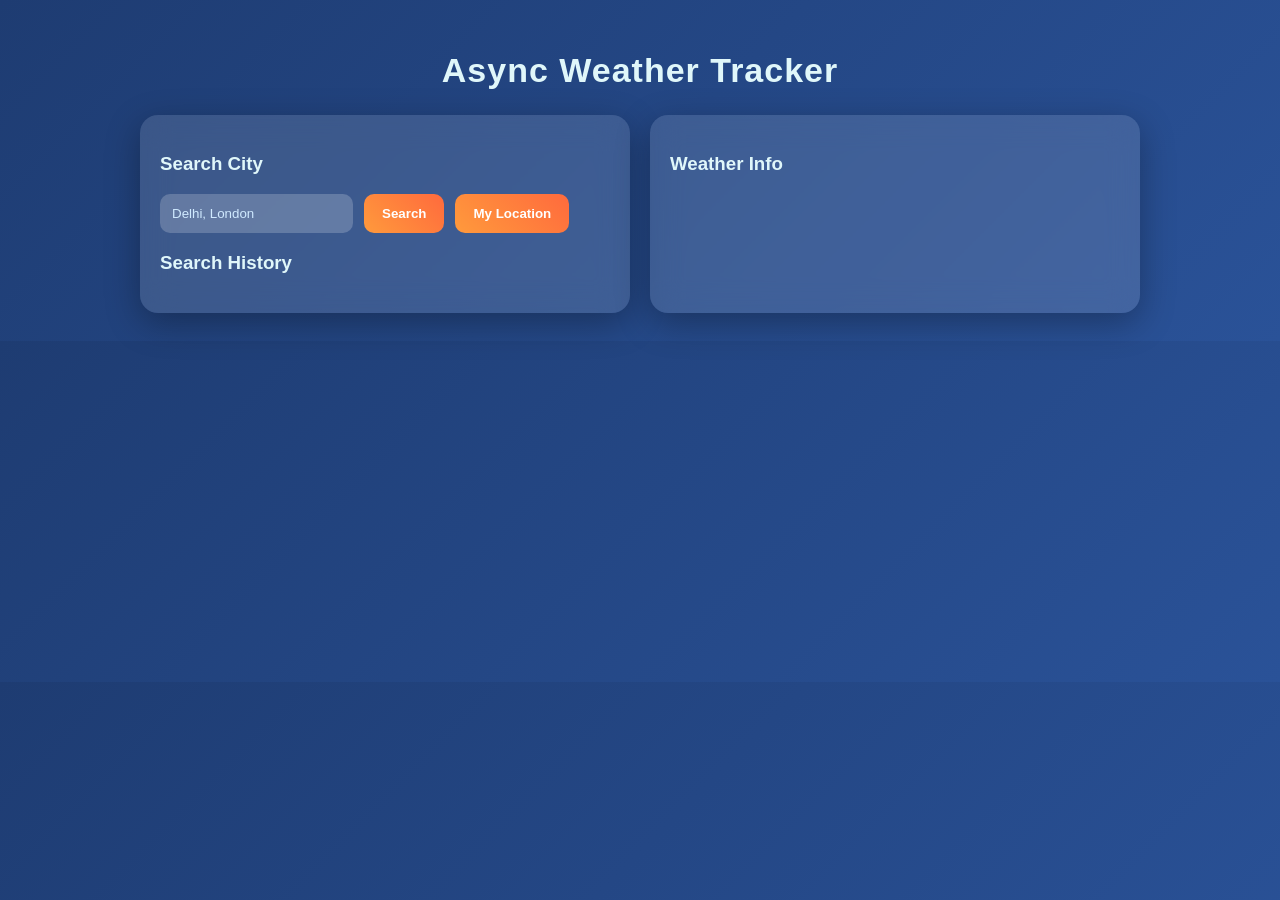
<file: index.html>
﻿<!DOCTYPE html>
<html lang="en">
<head>
    <meta charset="UTF-8">
    <meta name="viewport" content="width=device-width, initial-scale=1.0">
    <title>Async Weather Tracker</title>
    <link rel="stylesheet" href="style.css">
</head>
<body>
    <div class="container">
        <h1>Async Weather Tracker</h1>

        <div class="parent-card">
            <div class="card">
                <h3>Search City</h3>
                <div class="input-group">
                    <input id="cityInput" placeholder="Delhi, London">
                    <button id="searchBtn">Search</button>
                    <button id="locationBtn">My Location</button>
                </div>

                <h3>Search History</h3>
                <div class="history" id="history"></div>
            </div>

            <div class="card">
                <h3>Weather Info</h3>
                <div id="weather"></div>
            </div>
        </div>
    </div>

    <script src="script.js"></script>
</body>
</html>
</file>
<file: style.css>
body {
    font-family: 'Segoe UI', sans-serif;
    background: linear-gradient(135deg, #1E3C72, #2A5298);
    padding: 20px;
    color: #E0F7FA;
}

/* TITLE */
h1 {
    text-align: center;
    margin-bottom: 25px;
    font-size: 34px;
    letter-spacing: 1px;
}

/* CARDS */
.parent-card {
    display: flex;
    gap: 20px;
    max-width: 1000px;
    margin: 0 auto;
}

.card {
    background: rgba(255, 255, 255, 0.12);
    backdrop-filter: blur(15px);
    border-radius: 18px;
    padding: 20px;
    width: 100%;
    box-shadow: 0 10px 35px rgba(0,0,0,0.3);
    transition: 0.3s;
}

.card:hover {
    transform: translateY(-5px);
}

/* INPUT */
input {
    padding: 12px;
    border-radius: 10px;
    border: none;
    outline: none;
    background: rgba(255,255,255,0.2);
    color: white;
}

input::placeholder {
    color: #d0eaff;
}

/* BUTTON */
button {
    background: linear-gradient(45deg, #FF9A3C, #FF6A3D);
    border-radius: 10px;
    padding: 10px 18px;
    font-weight: bold;
    border: none;
    color: white;
    transition: 0.3s;
}

button:hover {
    transform: scale(1.08);
    box-shadow: 0 5px 15px rgba(255, 123, 0, 0.5);
}

/* WEATHER BOX */
.weather-item {
    display: flex;
    justify-content: space-between;
    padding: 12px;
    margin-bottom: 10px;
    border-radius: 12px;
    background: rgba(255,255,255,0.18);
    font-size: 15px;
}

/* HISTORY BUTTONS */
.history button {
    background: rgba(255, 255, 255, 0.25);
    margin: 5px;
    border-radius: 20px;
    padding: 6px 14px;
}

/* WEATHER MAIN */
#weather h2 {
    font-size: 24px;
}

#weather h1 {
    font-size: 42px;
    margin: 11px 0;
}

/* MOBILE */
@media (max-width:700px) {
    .parent-card {
        flex-direction: column;
    }
}

.input-group {
    display: flex;
    gap: 11px;
    flex-wrap: wrap;
}
</file>
